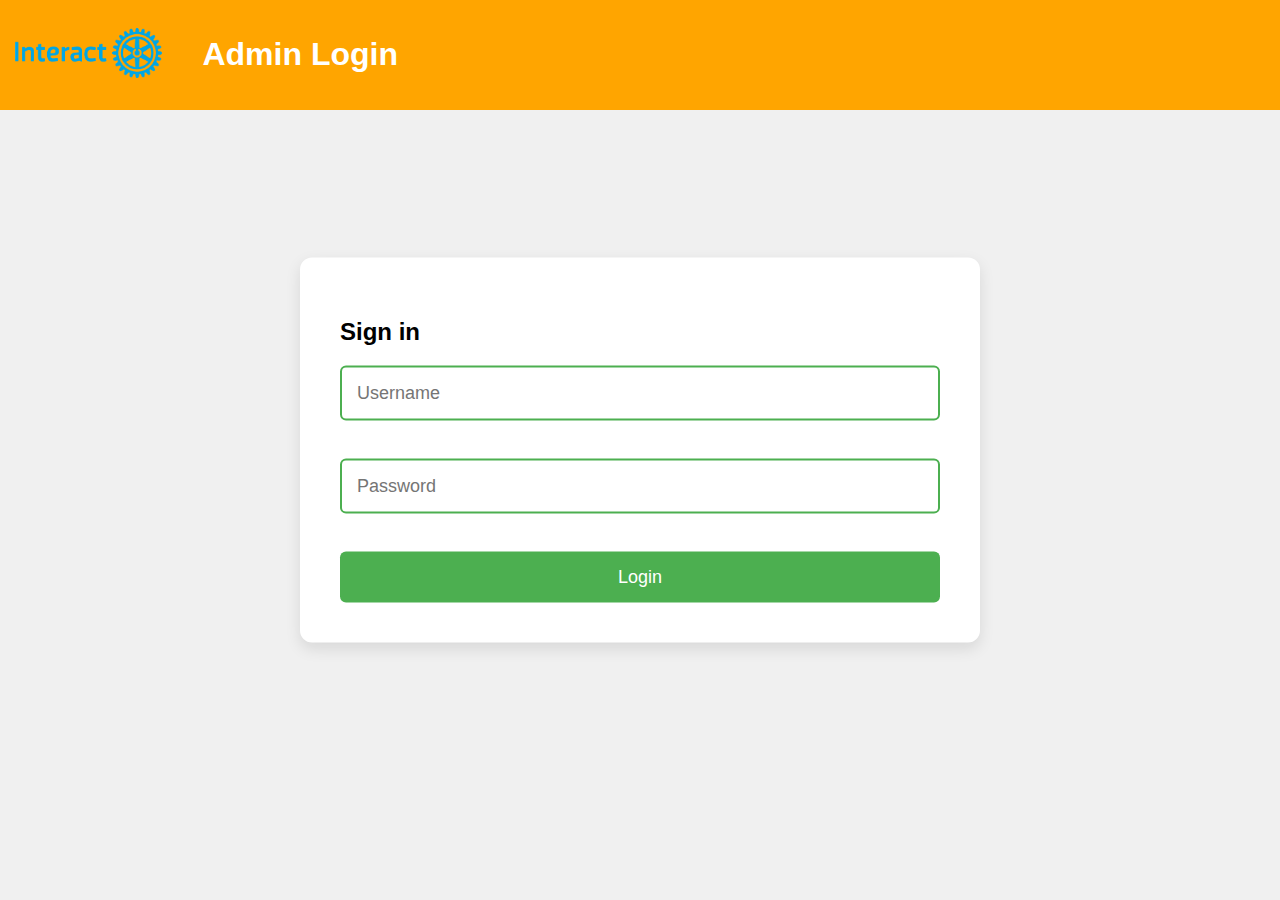
<file: login.html>
<!DOCTYPE html>
<html lang="en">
    <head>
        <meta charset="UTF-8">
        <meta name="viewport" content="width=device-width, initial-scale=1.0">
        <link rel="stylesheet" href="style.css">
        <link rel="icon" href="favicon.ico" type="image/x-icon">
        <link rel="icon" href="favicon.png" type="image/png" sizes="32x32">
        <link rel="icon" href="favicon.png" type="image/png" sizes="16x16">
        <title>Admin Login</title>
        <script>
            // Array of admin credentials
            const admins = [
                { username: "Anshul", password: "mentor6" },
                { username: "Anusha", password: "vicepresident6" },
                { username: "Alyssa", password: "president6" },
                { username: "Shashwat", password: "chair8" },
                { username: "Nerav", password: "publicationhead5" },
                { username: "Arshiya", password: "chair7" },
                { username: "Vaanya", password: "chair8" }
            ];

        // Make sure the DOM is fully loaded before running the script
        document.addEventListener("DOMContentLoaded", function() {
            document.getElementById("loginForm").addEventListener("submit", function(event) {
                event.preventDefault();

                const username = document.getElementById("username").value;
                const password = document.getElementById("password").value;

                console.log("Username:", username);
                console.log("Password:", password);

                // Check if the entered credentials match any admin
                const isAdmin = admins.some(admin => admin.username === username && admin.password === password);

                if (isAdmin) {
                    console.log("Login successful");
                    sessionStorage.setItem("authenticated", "true");
                    sessionStorage.setItem("username", username); // Store the username
                    window.location.href = "update.html";
                } else {
                    alert("Invalid credentials. Please try again.");
                    console.log("Login failed");
                }
            });
        });
        </script>
    </head>
<body>
    <header>
        <a href="index.html">
            <img src="logo.png" alt="Interact Club Logo" height="50"> <!-- Interact Club Logo -->
        </a>&nbsp;&nbsp;&nbsp;&nbsp;&nbsp;&nbsp;&nbsp;&nbsp;&nbsp;
        <h1>Admin Login</h1>
    </header>

    <main>
        <form id="loginForm">
            <h2>Sign in</h2>
            <input type="text" id="username" name="username" placeholder="Username" required><br><br>
            <input type="password" id="password" name="password" placeholder="Password" required><br><br>
            <input type="submit" value="Login">
        </form>
    </main>
            <style>
/* Center the form horizontally and vertically */
#loginForm {
    position: absolute;
    top: 50%;
    left: 50%;
    transform: translate(-50%, -50%);
    min-width: 600px;                      /* Increased width for a larger rectangular form */
    padding: 40px;                         /* Padding for internal space */
    background-color: white;
    border-radius: 12px;                   /* Rounded corners */
    box-shadow: 0 6px 15px rgba(0, 0, 0, 0.1); /* Shadow for depth */
    min-height: 300px;                     /* Increased height for a more rectangular shape */
}

/* Styling for input fields (text and password) */
#loginForm input[type="text"],
#loginForm input[type="password"] {
    width: 100%;                           /* Full width for input fields */
    padding: 15px;                        /* Increased padding for comfort */
    margin-bottom: 20px;                  /* Increased spacing between input fields */
    border: 2px solid #4CAF50;            /* Green border */
    border-radius: 6px;
    font-size: 18px;                      /* Increased font size for better readability */
    box-sizing: border-box;
}

/* Styling for the submit button */
#loginForm input[type="submit"] {
    width: 100%;                          /* Full width for the button */
    background-color: #4CAF50;
    color: white;
    padding: 15px;                        /* Increased padding for comfort */
    font-size: 18px;                      /* Increased font size for better readability */
    border: none;
    border-radius: 6px;
    cursor: pointer;
    transition: background-color 0.3s;
}

/* Hover effect for the submit button */
#loginForm input[type="submit"]:hover {
    background-color: #45a049;
}

/* Responsive design for smaller screens */
@media (max-width: 600px) {
    #loginForm {
        min-width: 80%;                  /* Set width to 90% of the screen */
        padding: 20px;                  /* Reduced padding */
        min-height: 250px;              /* Adjusted height */
    }

    /* Adjust font size for smaller screens */
    #loginForm input[type="text"],
    #loginForm input[type="password"],
    #loginForm input[type="submit"] {
        font-size: 16px;                /* Smaller font size */
        padding: 12px;                  /* Smaller padding */
    }

    #loginForm input[type="text"],
    #loginForm input[type="password"] {
        margin-bottom: 15px;            /* Adjusted spacing */
    }
}

    </style>
</body>
</html>
</file>
<file: style.css>
body {
    font-family: Arial, sans-serif;
    margin: 0;
    padding: 0;
    background-color: #f0f0f0;
}

header {
    background-color: orange;
    color: white;
    padding: 15px;
    text-align: center;
    position: relative;
    display: flex;
    align-items: center;
}

#header-left {
    display: flex;
    align-items: center;
}

#logo {
    width: 150px;
    height: auto;
    margin-right: 15px;
}

#header-right {
    display: flex;
    align-items: center;
}

#school-logo {
    width: 150px;
    height: auto;
    margin-right: 15px;
}

#admin-login {
    color: white;
    text-decoration: none;
    font-weight: bold;
    margin-left: 15px;
}

main {
    padding: 20px;
}

section {
    background-color: white;
    padding: 20px;
    margin: 20px auto;
    max-width: 500px;
    box-shadow: 0 0 10px rgba(0, 0, 0, 0.1);
}

table {
    width: 100%;
    border-collapse: collapse;
    margin: 20px 0;
}

table, th, td {
    border: 1px solid #ddd;
}

th, td {
    padding: 10px;
    text-align: left;
}

form {
    margin-top: 20px;
}

.nav {
    float: right; /* Aligns the navigation to the right */
}

.button {
    background-color: #4CAF50; /* Green background */
    color: white; /* White text */
    padding: 10px 15px; /* Some padding */
    text-align: center; /* Centered text */
    text-decoration: none; /* Remove underline */
    border-radius: 5px; /* Rounded corners */
    margin: 10px; /* Margin for spacing */
}

.button:hover {
    background-color: #45a049; /* Darker green on hover */
}

form {
    background-color: white;
    padding: 30px;
    border-radius: 8px;
    box-shadow: 0 4px 20px rgba(0, 0, 0, 0.1);
    max-width: 400px;
    margin: auto; /* Center the form */
}

label {
    display: block;
    margin-bottom: 8px;
    font-weight: bold; /* Make labels bold */
}

button {
    background-color: #007bff; /* Change background color */
    color: white; /* Change text color */
    padding: 15px; /* Increase padding */
    font-size: 16px; /* Increase font size */
    border: none; /* Remove default border */
    border-radius: 5px; /* Add border radius */
    cursor: pointer; /* Change cursor on hover */
    transition: background-color 0.3s; /* Smooth transition for background color */
    width: 100%; /* Make the button full width */
}

button:hover {
    background-color: #0056b3; /* Change background color on hover */
}

button:focus {
    outline: none; /* Remove default outline */
    box-shadow: 0 0 5px rgba(0, 123, 255, 0.5); /* Add shadow on focus */
}

input[type="text"],
input[type="number"] {
    width: calc(100% - 20px); /* Full width minus padding */
    padding: 10px;
    margin-bottom: 15px;
    border: 2px solid #4CAF50; /* Green border */
    border-radius: 5px;
    transition: border-color 0.3s; /* Smooth transition for border color */
}

input[type="text"]:focus,
input[type="number"]:focus {
    border-color: #45a049; /* Change border color on focus */
    outline: none; /* Remove default outline */
}

input[type="password"] {
    width: calc(100% - 20px); /* Full width minus padding */
    padding: 10px;
    margin-bottom: 15px;
    border: 2px solid #4CAF50; /* Green border */
    border-radius: 5px;
    transition: border-color 0.3s; /* Smooth transition for border color */
}

input[type="password"]:focus {
    border-color: #45a049; /* Change border color on focus */
    outline: none; /* Remove default outline */
}

input[type="submit"] {
    background-color: #4CAF50;
    color: white;
    border: none;
    padding: 12px 20px;
    border-radius: 5px;
    cursor: pointer;
    font-size: 16px;
    transition: background-color 0.3s; /* Smooth transition for background color */
}

input[type="submit"]:hover {
    background-color: #45a049;
}

#resultMessage {
    margin-top: 20px;
    font-weight: bold;
    color: green;
    text-align: center; /* Center the message */
}

#welcomeMessage {
    margin-bottom: 20px;
    text-align: center; /* Center the welcome message */
}

table {
    width: 100%; /* Set to 100% for maximum width */
    max-width: 1200px; /* Optional: limit max width if needed */
    margin: 20px auto; /* Center the table horizontally with auto margins */
    border-collapse: collapse; /* Remove space between borders */
    font-size: 18px; /* Increase font size */
    text-align: left; /* Align text to the left */
    background-color: #f9f9f9; /* Light background color */
    border-radius: 10px; /* Rounded corners */
    box-shadow: 0 4px 15px rgba(0, 0, 0, 0.2); /* Add shadow for depth */
    overflow: hidden; /* Ensure child elements respect border-radius */
}

th, td {
    padding: 12px 15px; /* Add padding inside cells */
    border: 1px solid #ddd; /* Add border to cells */
}

th {
    background-color: #007bff; /* Header background color */
    color: white; /* Header text color */
    text-transform: uppercase; /* Uppercase text */
}

tr:nth-child(even) {
    background-color: #f2f2f2; /* Alternate row color */
}

tr:hover {
    background-color: #e0e0e0; /* Change background on hover */
    cursor: pointer; /* Change cursor on hover */
}

@media (max-width: 480px) {
    body {
        font-size: 14px; /* Further adjust font size */
    }

    header {
        padding: 10px; /* Add padding for better spacing */
    }

    h1 {
        font-size: 1.5em; /* Adjust heading size */
    }

    .button {
        width: 100%; /* Make buttons full-width */
        padding: 12px; /* Increase button padding */
    }

    table {
        font-size: 12px; /* Smaller font for table */
    }

    iframe {
        width: 100%; /* Make iframe full-width */
        height: auto; /* Adjust height automatically */
    }
}
/* Mobile Responsiveness for Smaller Screens (Keep Desktop Layout Intact) */
@media only screen and (max-width: 600px) {
    body {
        padding: 10px;
    }

    /* Header adjustments */
    header {
        display: flex;
        flex-wrap: wrap; /* Allows the header elements to wrap instead of disappear */
        justify-content: space-between;
        align-items: center;
    }

    header img {
        max-width: 80px; /* Resize logo slightly for mobile */
        height: auto;
    }

    h1 {
        font-size: 1.6rem;
        flex: 1 1 100%; /* Ensures the title spans full width */
        text-align: center;
    }

    /* Navigation link */
    .nav a {
        font-size: 1rem;
        margin-top: 10px;
        padding: 5px;
    }

    /* Maintain table size and visibility */
    table {
        width: 100%;
        font-size: 0.9rem;
    }

    table th, table td {
        padding: 8px;
    }

    /* Forms adjustments */
    form {
        display: flex;
        flex-direction: column; /* Stack the form fields for mobile */
        gap: 15px;
        width: 100%;
    }

    form input, form button {
        width: 100%; /* Make form inputs and buttons full width */
        padding: 10px;
        font-size: 1rem;
    }

    button {
        font-size: 1rem;
    }

    .iframe-container {
        position: relative;
        width: 100%;  /* Full width */
        height: 0;
        padding-bottom: 56.25%;  /* 16:9 Aspect Ratio */
        overflow: hidden;
    }

    .iframe-container iframe {
        position: absolute;
        top: 0;
        left: 0;
        width: 100%;  /* Full width */
        height: 100%; /* Full height */
        border: none; /* Remove border */
        margin-top: 0; /* Keep margin top as specified */
    }
}
</file>
